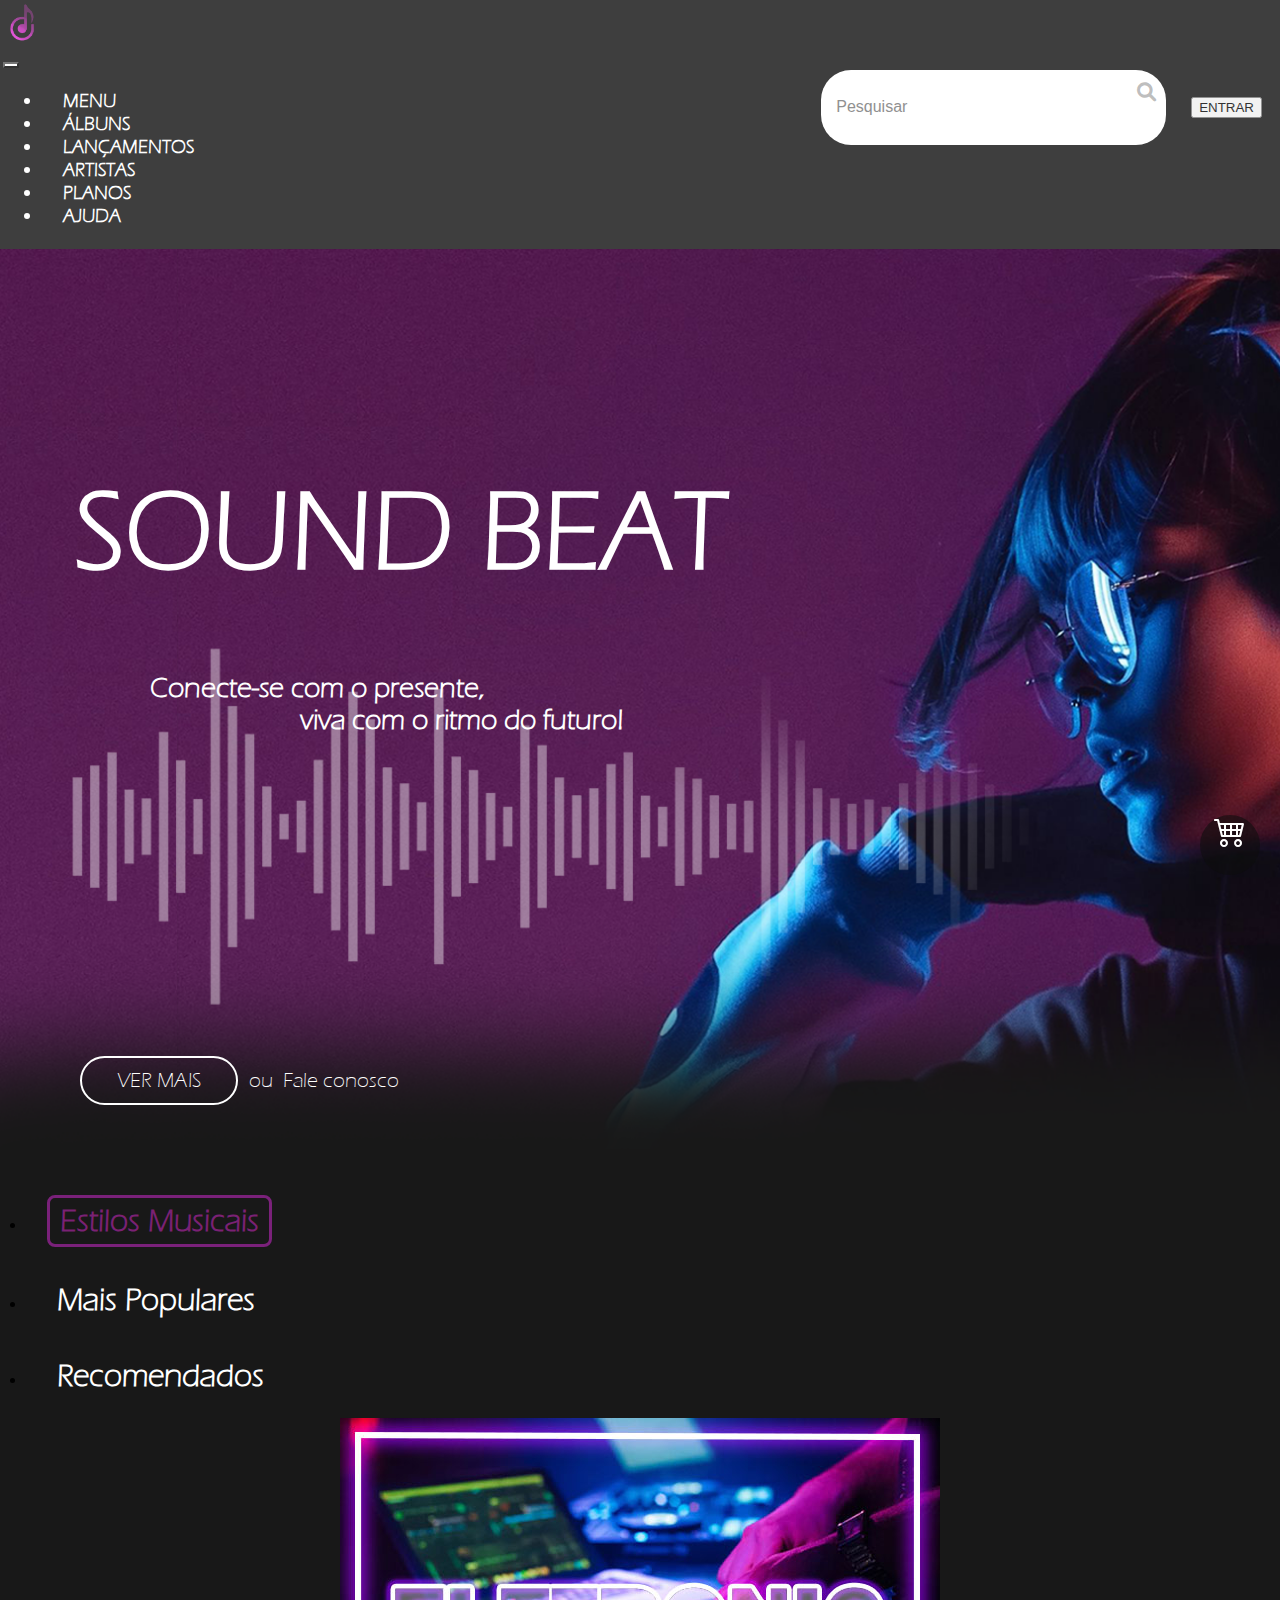
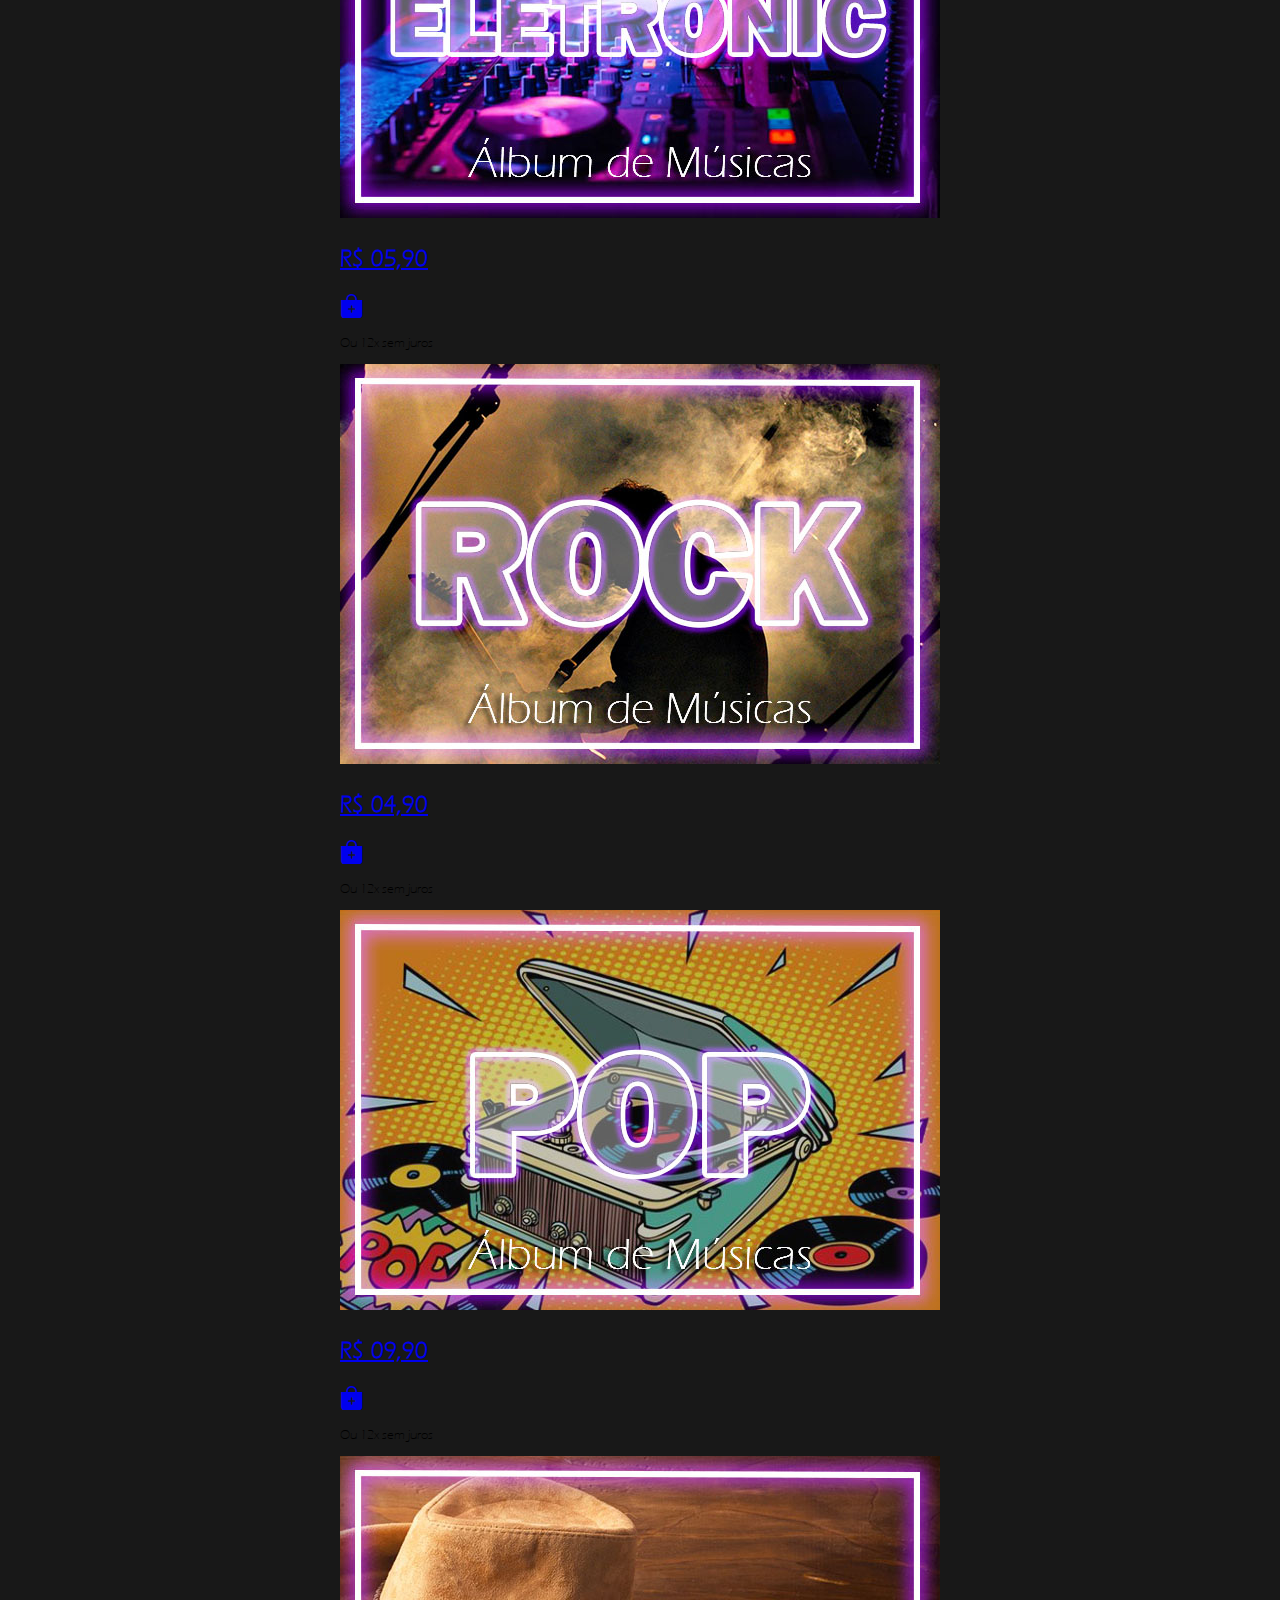
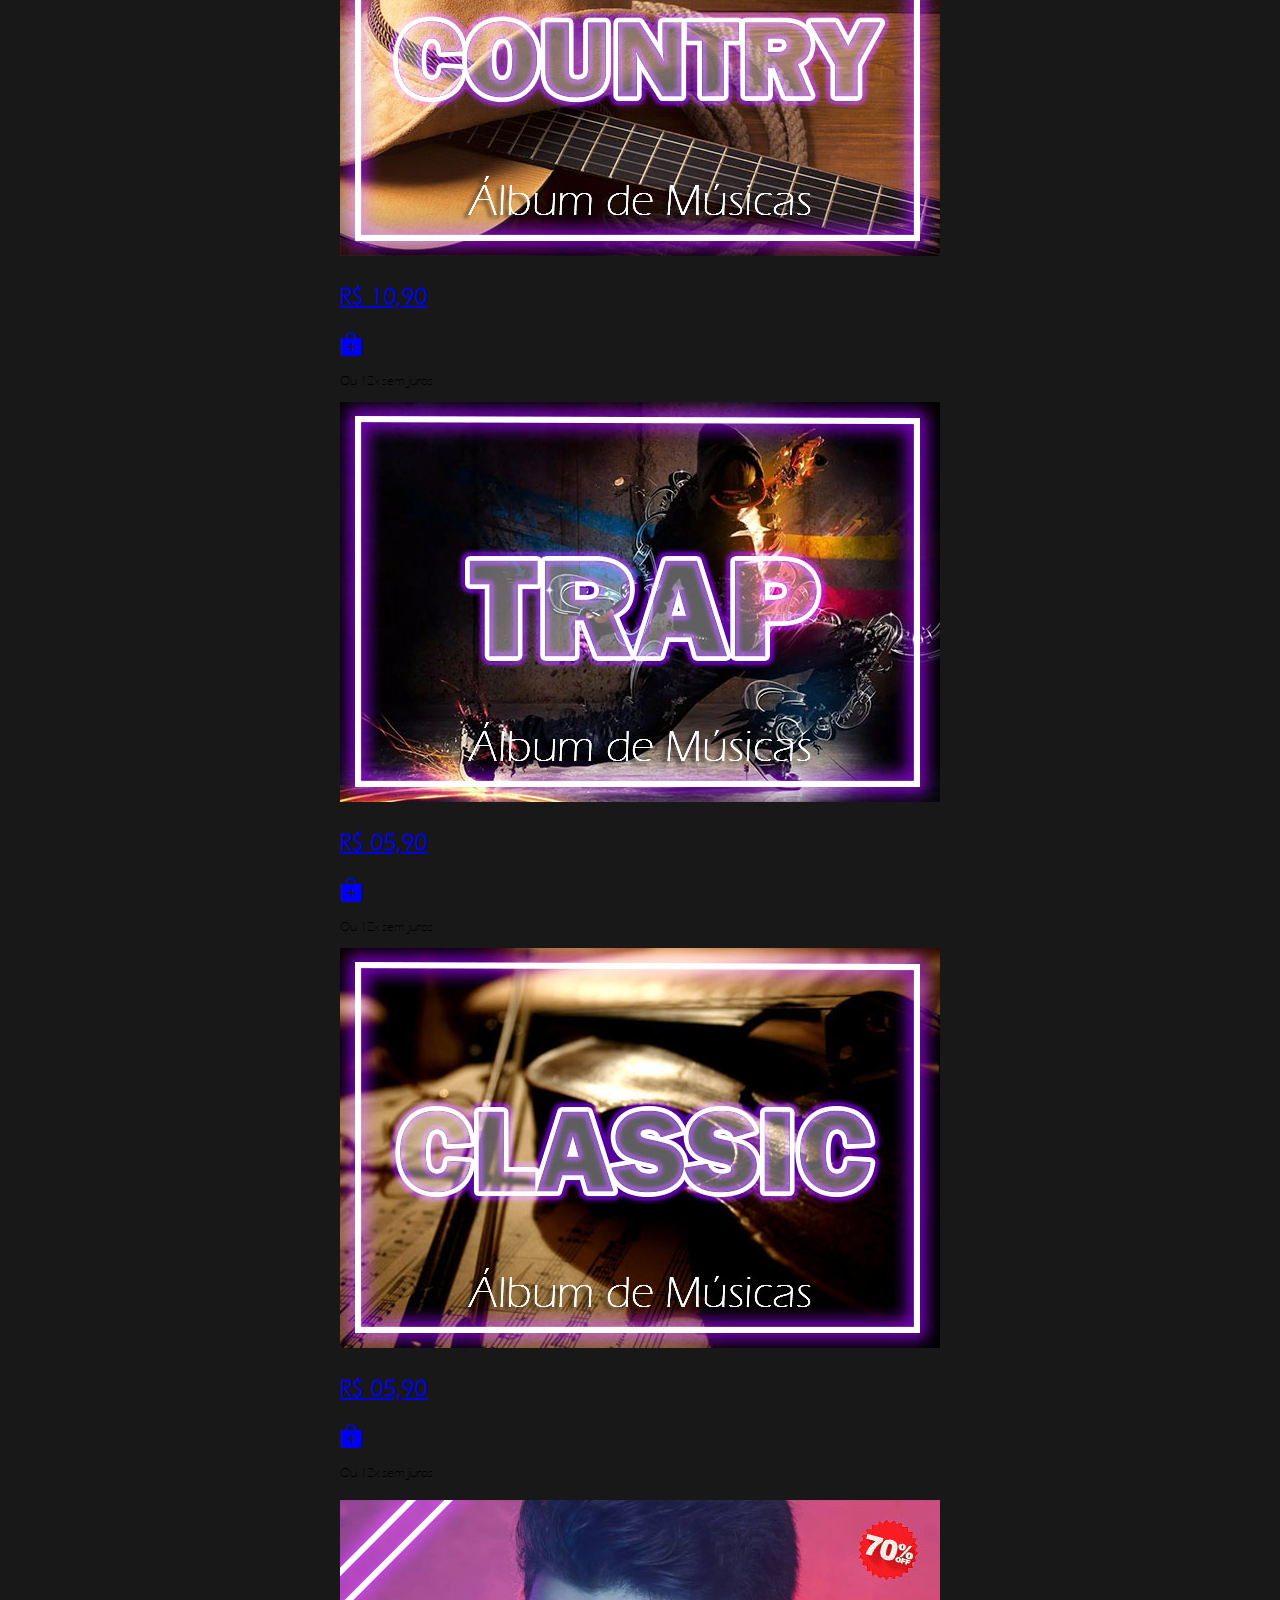
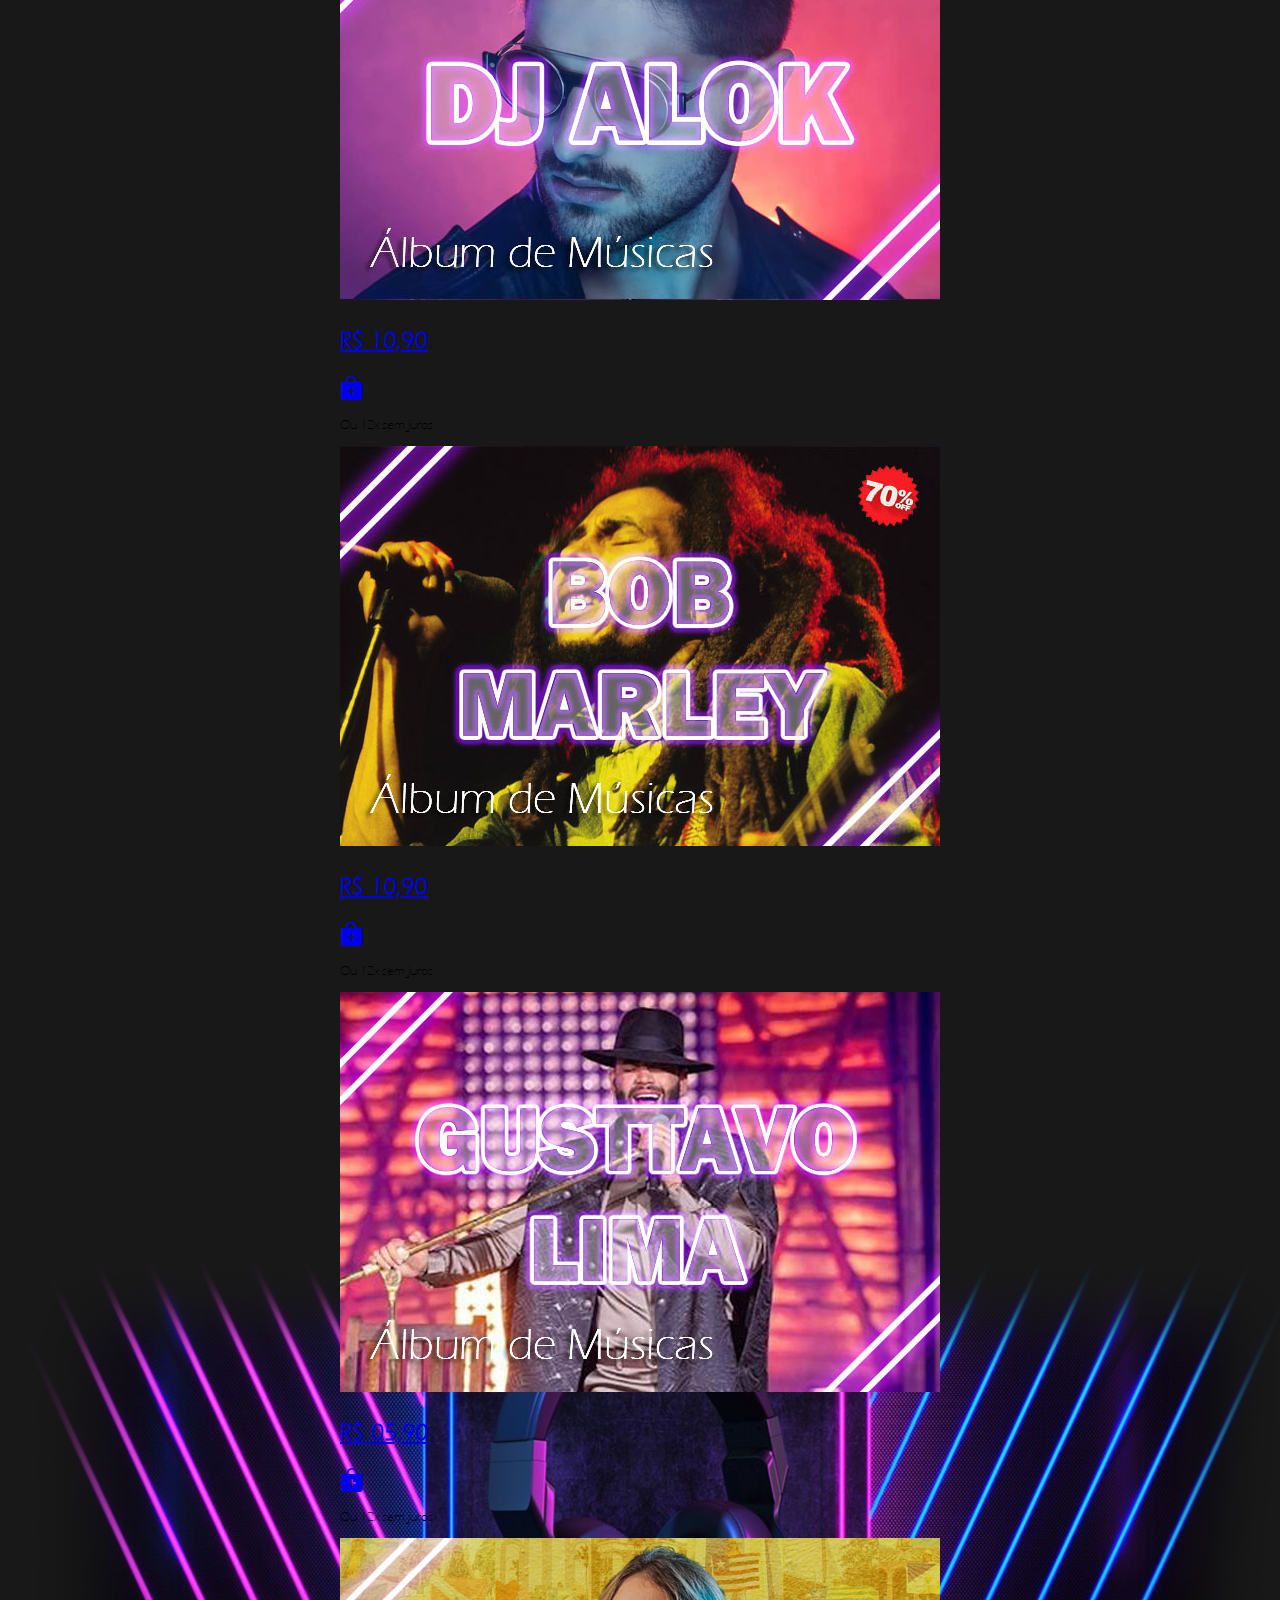
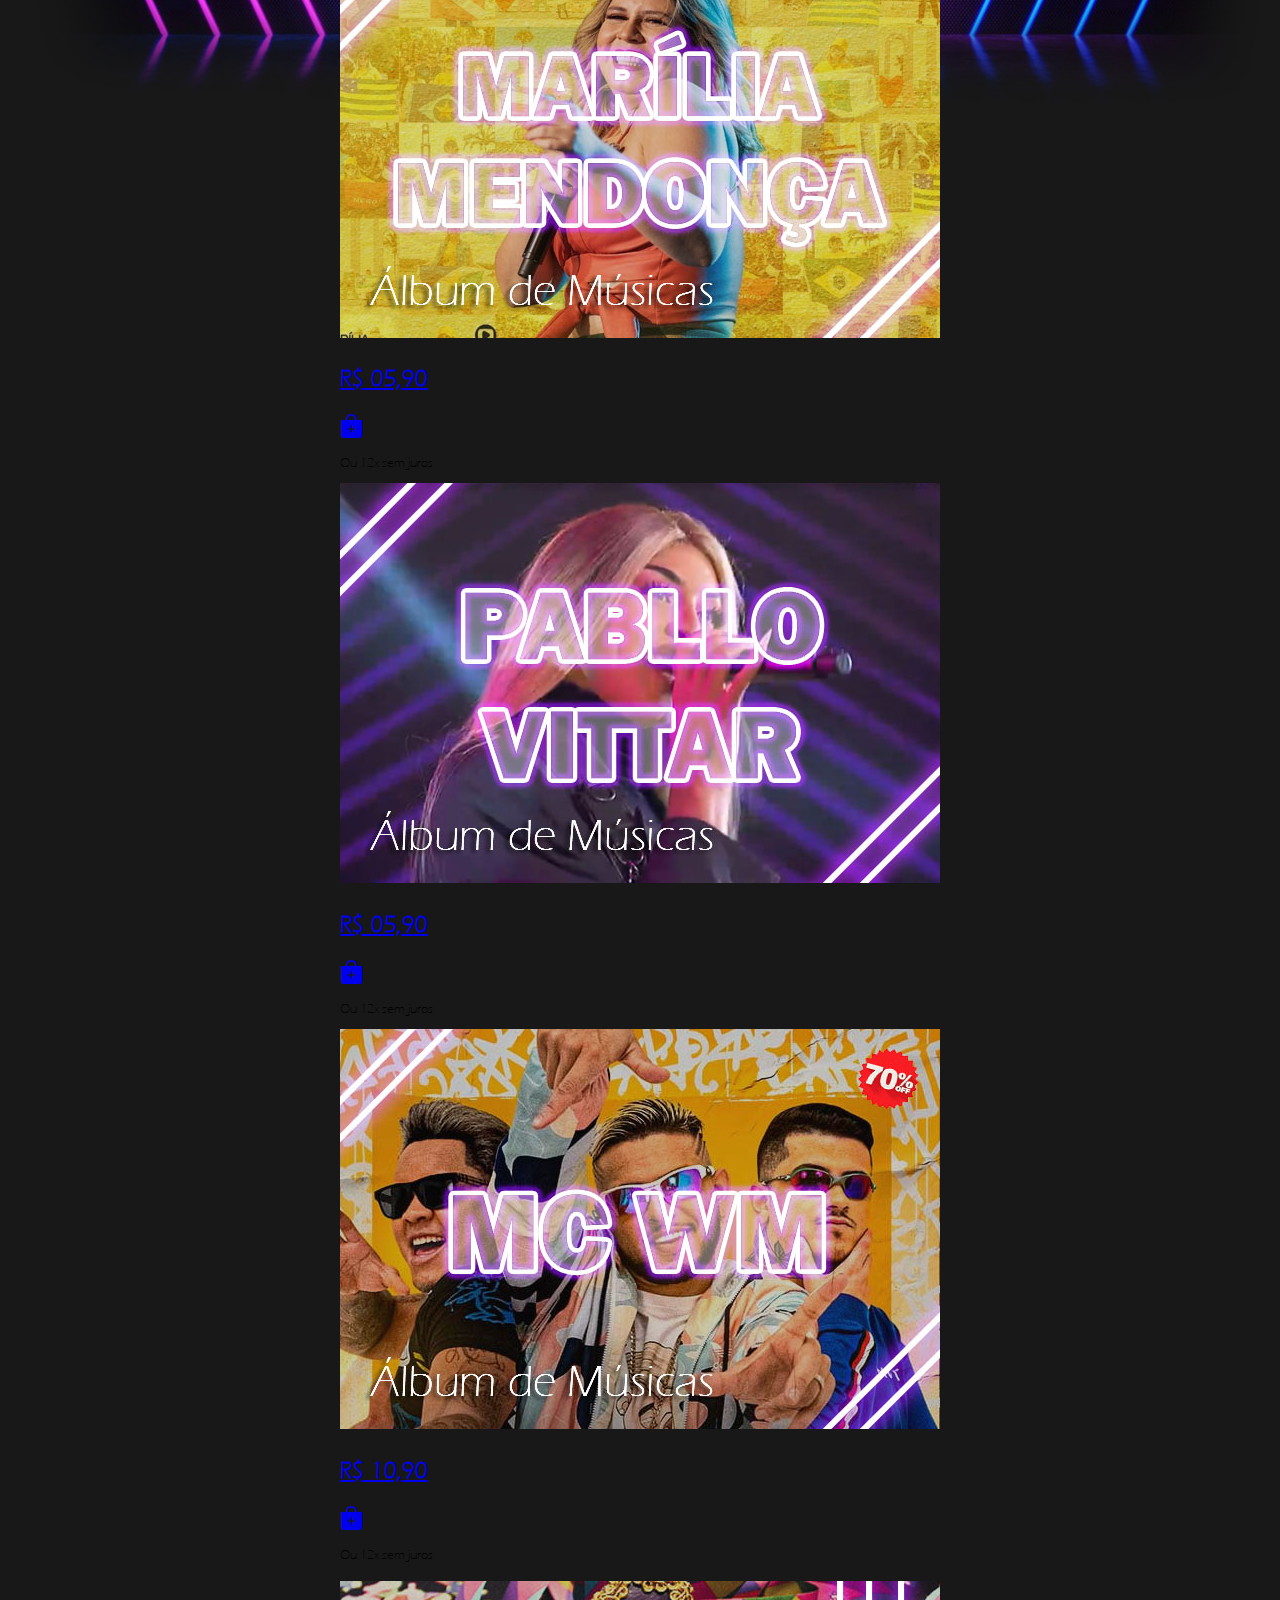
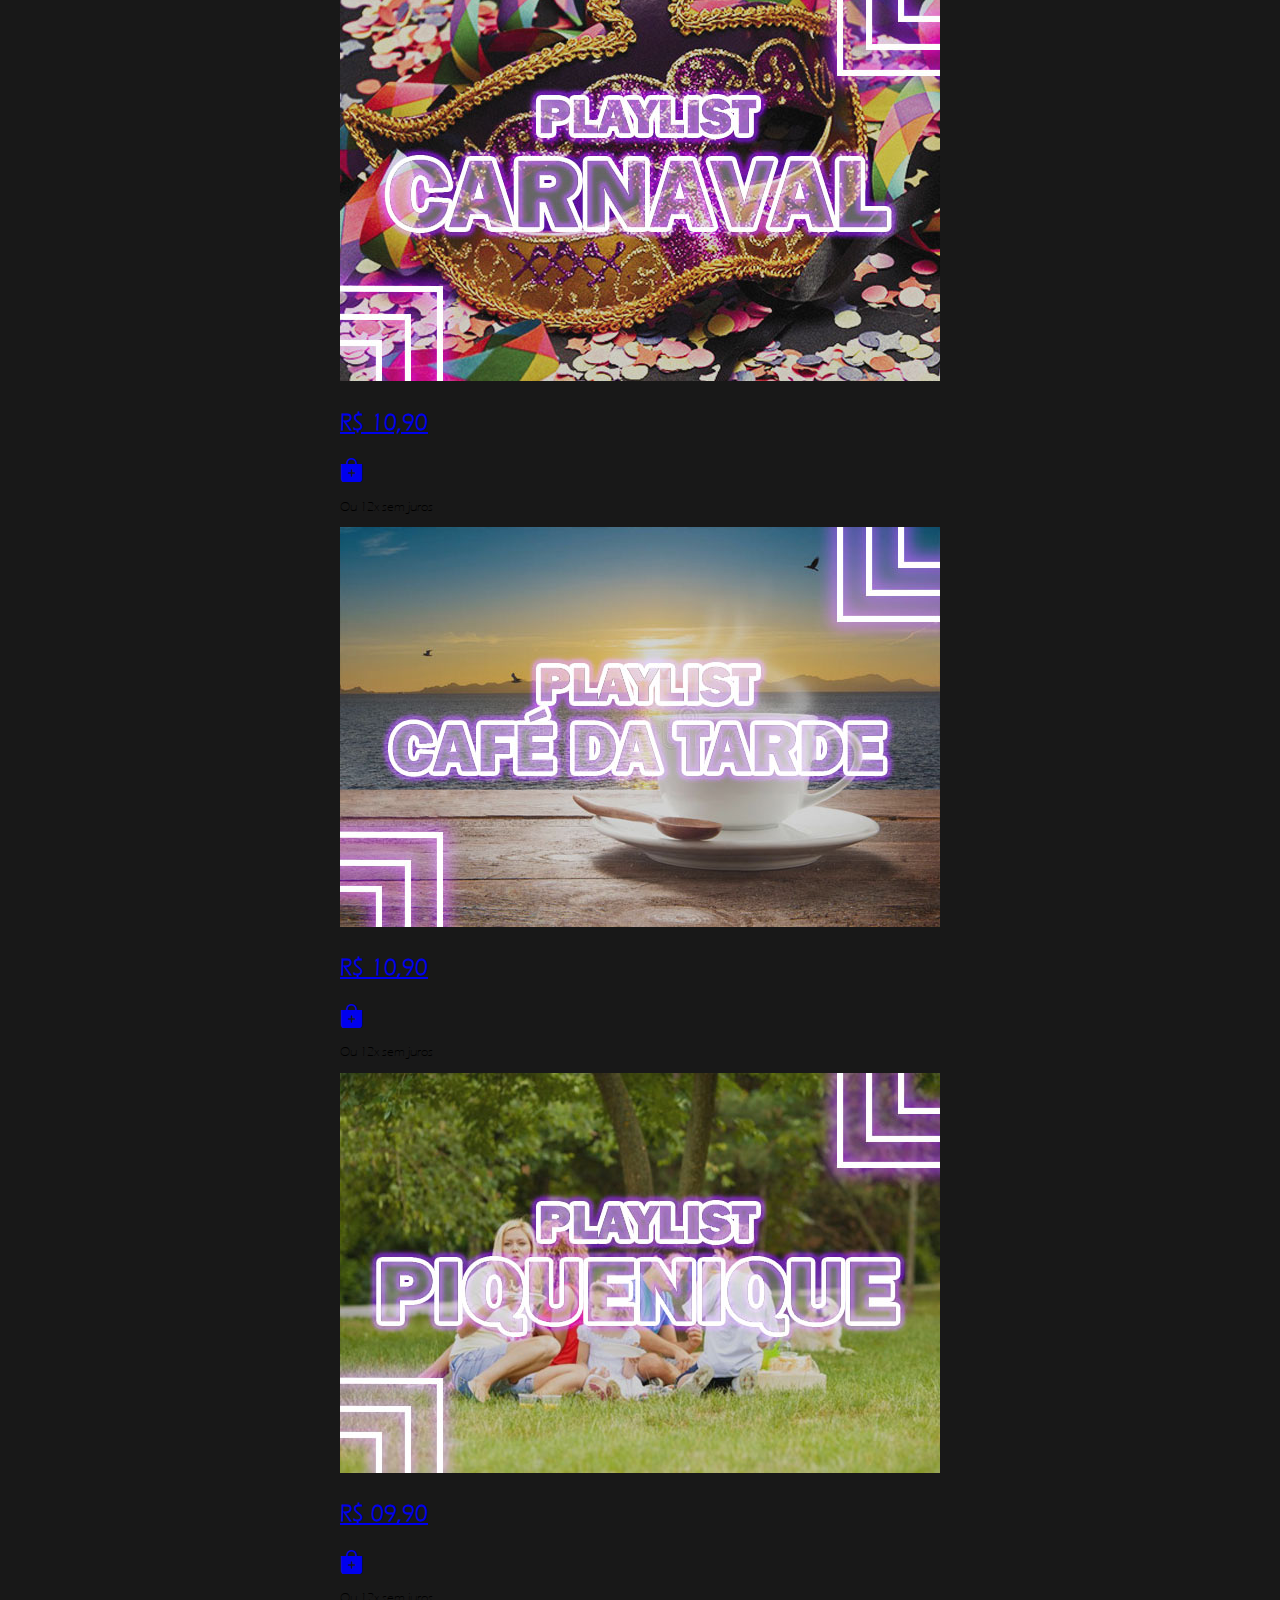
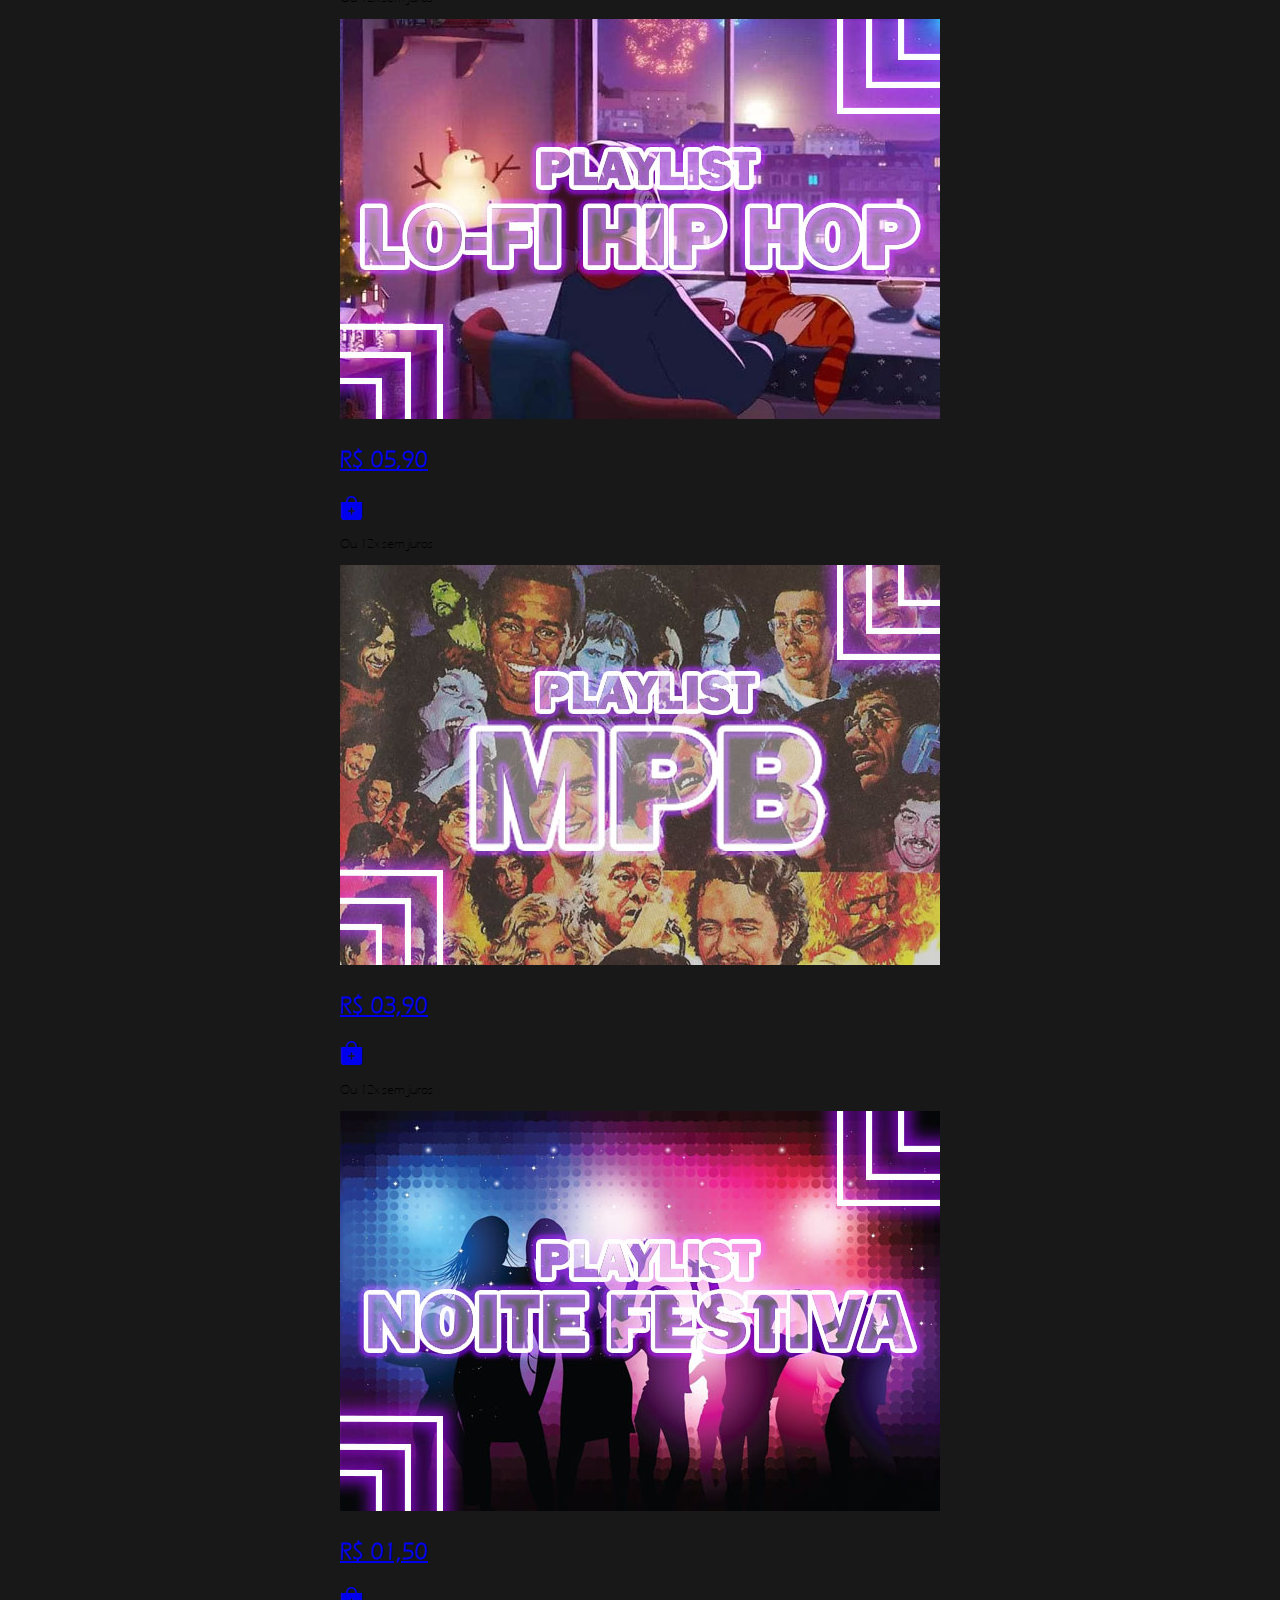
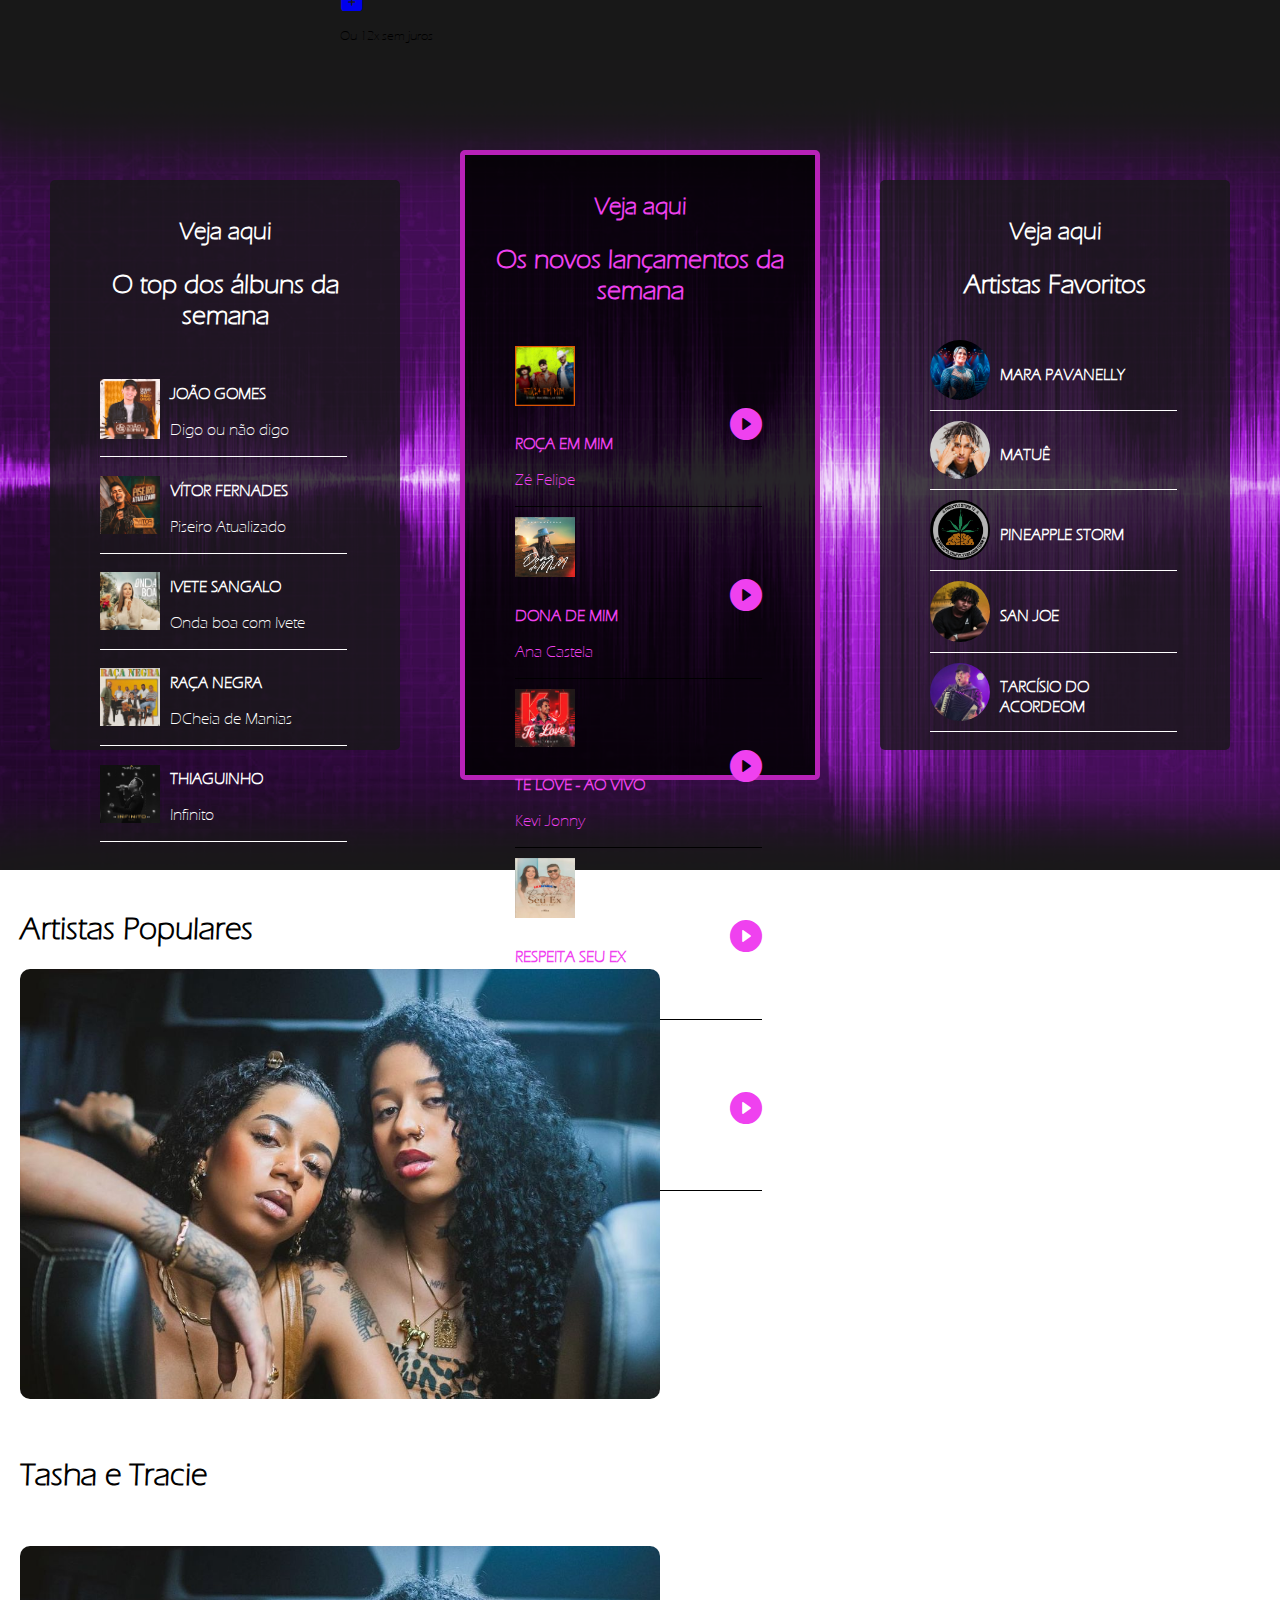
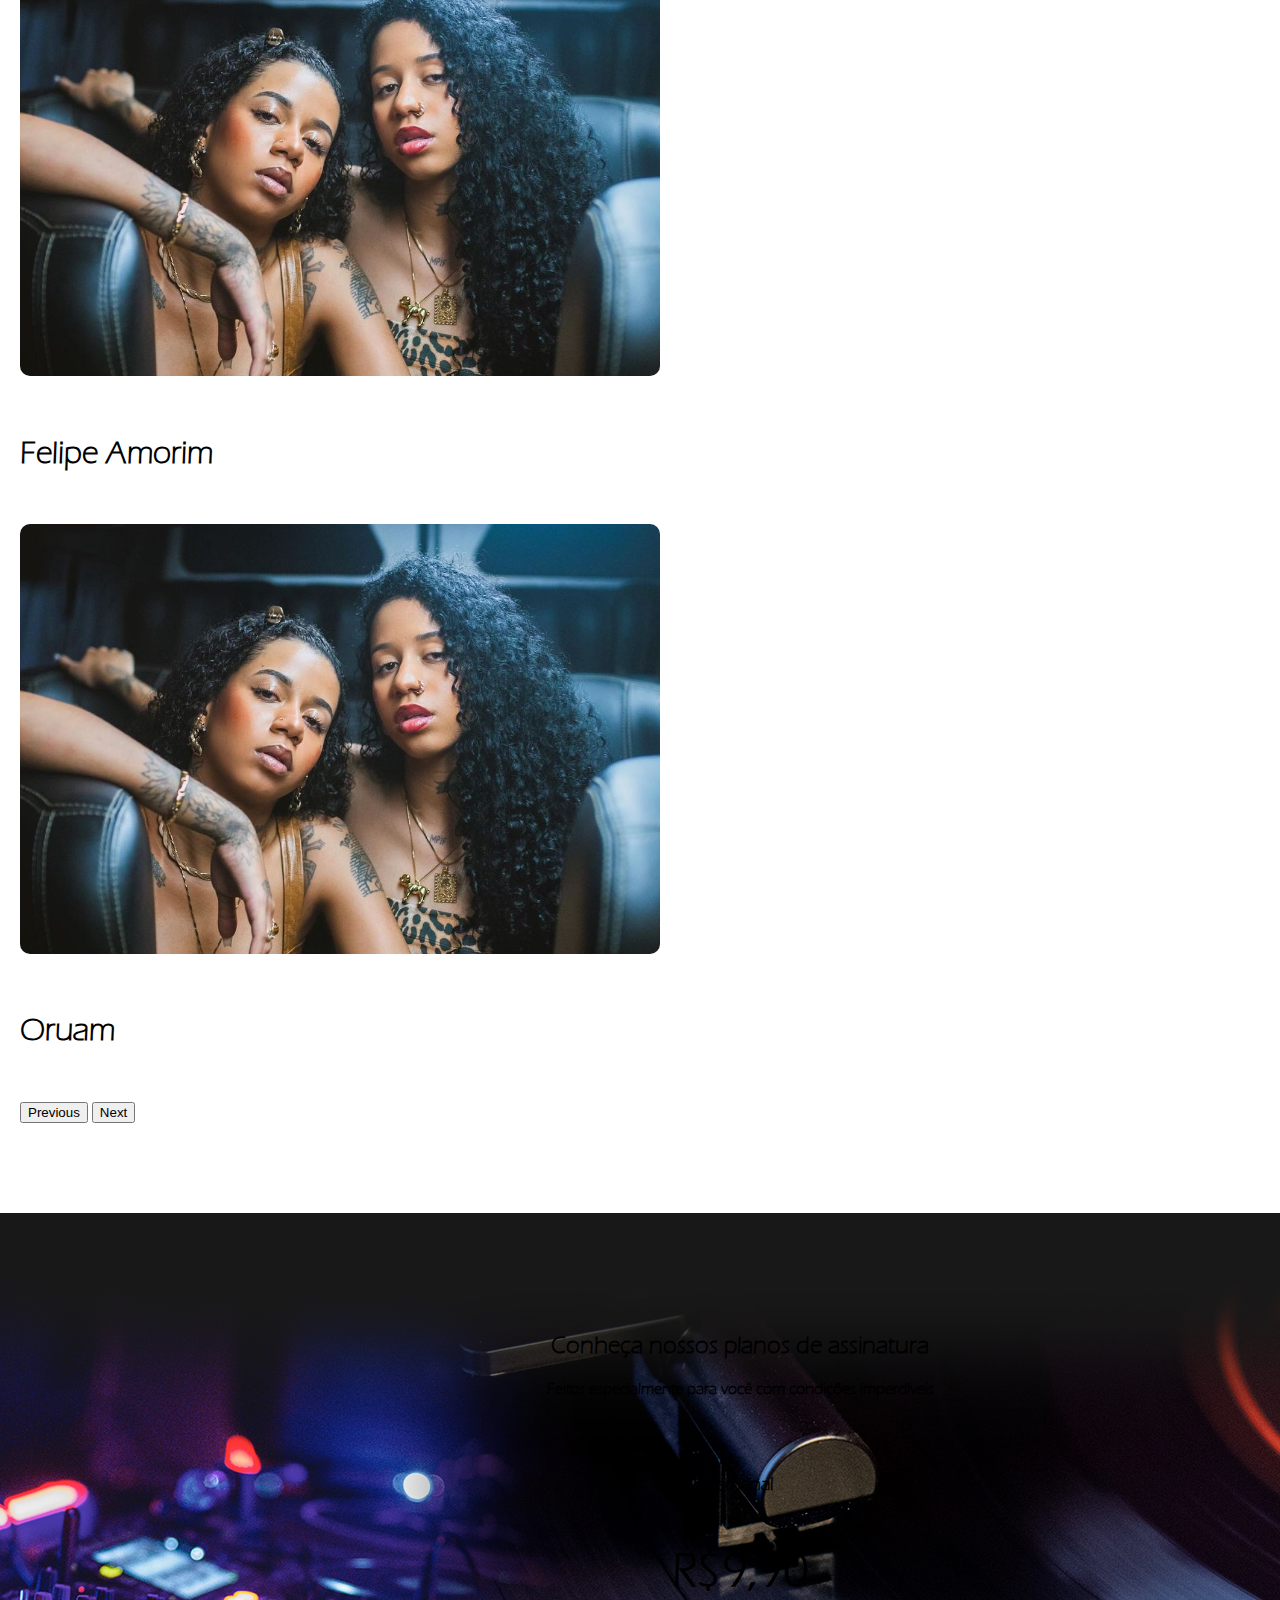
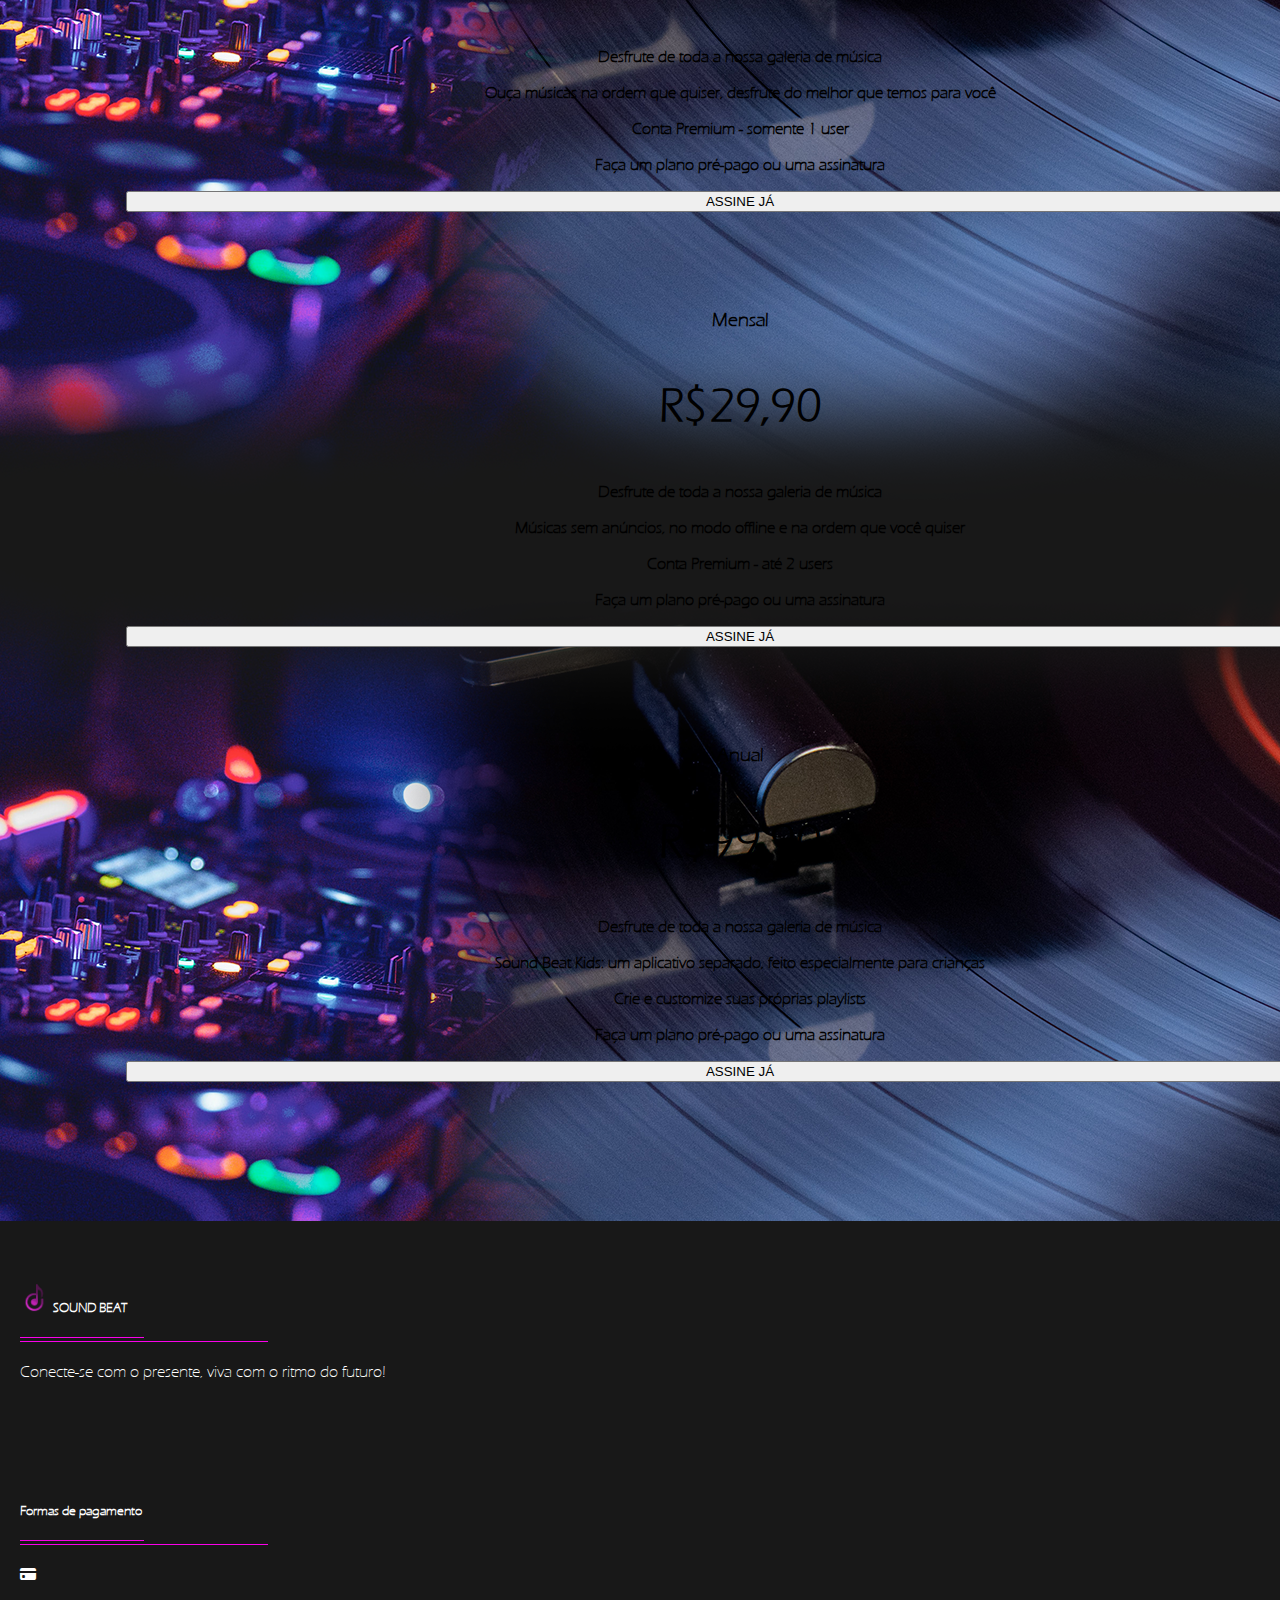
<file: index.html>
<!DOCTYPE html>
<html lang="pt-br">

<head>
    <meta charset="UTF-8">
    <meta http-equiv="X-UA-Compatible" content="IE=edge">
    <meta name="viewport" content="width=device-width, initial-scale=1.0">
    <link rel="stylesheet" href="styles/style.css">
    <link rel="stylesheet" href="styles/component-styles/input.css">
    <link rel="stylesheet" href="styles/component-styles/footer.css">
    <link rel="stylesheet" href="styles/component-styles/stars.css">
    <link rel="stylesheet" href="styles/component-styles/hits.css">
    <link rel="shortcut icon" href="assets/pictures/logos/logo.png" type="image/x-icon">
    <link href="https://cdn.jsdelivr.net/npm/bootstrap@5.3.0-alpha1/dist/css/bootstrap.min.css" rel="stylesheet"
        integrity="sha384-GLhlTQ8iRABdZLl6O3oVMWSktQOp6b7In1Zl3/Jr59b6EGGoI1aFkw7cmDA6j6gD" crossorigin="anonymous">
    <link rel="stylesheet" href="https://cdn.jsdelivr.net/npm/bootstrap-icons@1.3.0/font/bootstrap-icons.css">
    <title>Sound Beat</title>
    <link rel="stylesheet" href="https://cdnjs.cloudflare.com/ajax/libs/font-awesome/6.0.0/css/all.min.css" />
</head>

<body>
    <div class="btn-cart">
        <i class="bi bi-cart4"></i>
    </div>
    <header>
        <nav class="navbar position-fixed navbar-expand-lg">
            <div class="container-fluid">
                <div>
                    <a href="#" class="logo"><img src="assets/pictures/logos/logo.png" alt="logo"></a>
                </div>
                <div class="d-flex">
                    <div class="search-responsive">
                        <span class="fa fa-search"></span>
                    </div>
                    <button class="navbar-toggler" type="button" data-bs-toggle="collapse" data-bs-target="#navbarNav"
                        aria-controls="navbarNav" aria-expanded="false" aria-label="Toggle navigation">
                        <span class="navbar-toggler-icon"></span>
                    </button>
                </div>
                <div class="collapse navbar-collapse items-nav" id="navbarNav">
                    <ul class="navbar-nav">
                        <li>
                            <a class="link-nav active" aria-current="page" href="#">Menu</a>
                        </li>
                        <li>
                            <a class="link-nav" href="#albums">Álbuns</a>
                        </li>
                        <li>
                            <a class="link-nav" href="#releases">Lançamentos</a>
                        </li>
                        <li>
                            <a class="link-nav" href="#artists">Artistas</a>
                        </li>
                        <li>
                            <a class="link-nav" href="#pricing">Planos</a>
                        </li>
                        <li>
                            <a class="link-nav" href="#help">Ajuda</a>
                        </li>
                    </ul>
                    <div class="d-flex align-items-center">
                        <div class="search">
                            <span class="fa fa-search"></span>
                            <input placeholder="Pesquisar" class="textfield">
                        </div>

                        <a href="pages/login.html" id="btn-login"><button type="button"
                                class="btn btn-outline-light btn-lg">Entrar</button></a>
                    </div>
                </div>
            </div>
        </nav>
    </header>
    <section class="home-section">
        <div class="slogan">
            <h1>
                Sound Beat
            </h1>
            <h2>
                <span>Conecte-se com o presente,</span><br><span id="alive"> viva com o ritmo do futuro!</span>
            </h2>
        </div>

        <div class="links">
            <a href="#pricing" class="btn-link">Ver mais</a>
            <a href="#help"> ou <span>Fale conosco</span> </a>
        </div>
    </section>

    <section class="sample-section" id="albums">
        <div class="m-5">
            <ul class="nav nav-pills mb-3 d-flex justify-content-center" id="pills-tab" role="tablist">
                <li class="nav-item" role="presentation">
                    <button class="tabs active" id="pills-home-tab" data-bs-toggle="pill" data-bs-target="#pills-home"
                        type="button" role="tab" aria-controls="pills-home" aria-selected="true">Estilos
                        Musicais</button>
                </li>
                <li class="nav-item" role="presentation">
                    <button class="tabs" id="pills-profile-tab" data-bs-toggle="pill" data-bs-target="#pills-profile"
                        type="button" role="tab" aria-controls="pills-profile" aria-selected="false">Mais
                        Populares</button>
                </li>
                <li class="nav-item" role="presentation">
                    <button class="tabs" id="pills-contact-tab" data-bs-toggle="pill" data-bs-target="#pills-contact"
                        type="button" role="tab" aria-controls="pills-contact"
                        aria-selected="false">Recomendados</button>
                </li>
            </ul>
            <div class="tab-content" id="pills-tabContent">
                <div class="tab-pane fade show active" id="pills-home" role="tabpanel" aria-labelledby="pills-home-tab"
                    tabindex="0">
                    <div class="container-fluid">
                        <div class="gallery">
                            <div class="row">
                                <div class="col-6 col-md-4 mb-4">
                                    <div class="bg-white rounded shadow-sm">
                                        <img src="assets/pictures/albun-images/estilos-musicais/eletronic_image.jpg"
                                            alt="" class="img-fluid card-img-top rounded">
                                        <div class="px-4 py-1">
                                            <div class="d-flex justify-content-between align-items-center">
                                                <h5>
                                                    <a href="#" class="text-dark price-mark">R$ 05,90</a>
                                                </h5>
                                                <a href="#albums"><i class="bi bi-bag-plus-fill text-black bag"></i></a>
                                            </div>
                                            <p class="mb-0 interest">
                                                Ou 12x sem juros
                                            </p>
                                        </div>

                                    </div>
                                </div>
                                <div class="col-6 col-md-4 mb-4">
                                    <div class="bg-white rounded shadow-sm">
                                        <img src="assets/pictures/albun-images/estilos-musicais/rock_image.jpg" alt=""
                                            class="img-fluid card-img-top rounded">
                                        <div class="px-4 py-1">
                                            <div class="d-flex justify-content-between align-items-center">
                                                <h5>
                                                    <a href="#" class="text-dark price-mark">R$ 04,90</a>
                                                </h5>
                                                <a href="#albums"><i class="bi bi-bag-plus-fill text-black bag"></i></a>
                                            </div>
                                            <p class="mb-0 interest">
                                                Ou 12x sem juros
                                            </p>
                                        </div>

                                    </div>
                                </div>
                                <div class="col-6 col-md-4 mb-4">
                                    <div class="bg-white rounded shadow-sm">
                                        <img src="assets/pictures/albun-images/estilos-musicais/pop_image.jpg" alt=""
                                            class="img-fluid card-img-top rounded">
                                        <div class="px-4 py-1">
                                            <div class="d-flex justify-content-between align-items-center">
                                                <h5>
                                                    <a href="#" class="text-dark price-mark">R$ 09,90</a>
                                                </h5>
                                                <a href="#albums"><i class="bi bi-bag-plus-fill text-black bag"></i></a>
                                            </div>
                                            <p class="mb-0 interest">
                                                Ou 12x sem juros
                                            </p>
                                        </div>

                                    </div>
                                </div>
                                <div class="col-6 col-md-4 mb-4">
                                    <div class="bg-white rounded shadow-sm">
                                        <img src="assets/pictures/albun-images/estilos-musicais/country_image.jpg"
                                            alt="" class="img-fluid card-img-top rounded">
                                        <div class="px-4 py-1">
                                            <div class="d-flex justify-content-between align-items-center">
                                                <h5>
                                                    <a href="#" class="text-dark price-mark">R$ 10,90</a>
                                                </h5>
                                                <a href="#albums"><i class="bi bi-bag-plus-fill text-black bag"></i></a>
                                            </div>
                                            <p class="mb-0 interest">
                                                Ou 12x sem juros
                                            </p>
                                        </div>

                                    </div>
                                </div>
                                <div class="col-6 col-md-4 mb-4">
                                    <div class="bg-white rounded shadow-sm">
                                        <img src="assets/pictures/albun-images/estilos-musicais/trap_image.jpg" alt=""
                                            class="img-fluid card-img-top rounded">
                                        <div class="px-4 py-1">
                                            <div class="d-flex justify-content-between align-items-center">
                                                <h5>
                                                    <a href="#" class="text-dark price-mark">R$ 05,90</a>
                                                </h5>
                                                <a href="#albums"><i class="bi bi-bag-plus-fill text-black bag"></i></a>
                                            </div>
                                            <p class="mb-0 interest">
                                                Ou 12x sem juros
                                            </p>
                                        </div>

                                    </div>
                                </div>
                                <div class="col-6 col-md-4 mb-4">
                                    <div class="bg-white rounded shadow-sm">
                                        <img src="assets/pictures/albun-images/estilos-musicais/classic_image.jpg"
                                            alt="" class="img-fluid card-img-top rounded">
                                        <div class="px-4 py-1">
                                            <div class="d-flex justify-content-between align-items-center">
                                                <h5>
                                                    <a href="#" class="text-dark price-mark">R$ 05,90</a>
                                                </h5>
                                                <a href="#albums"><i class="bi bi-bag-plus-fill text-black bag"></i></a>
                                            </div>
                                            <p class="mb-0 interest">
                                                Ou 12x sem juros
                                            </p>
                                        </div>

                                    </div>
                                </div>
                            </div>

                        </div>
                    </div>
                </div>
                <div class="tab-pane fade" id="pills-profile" role="tabpanel" aria-labelledby="pills-profile-tab"
                    tabindex="0">
                    <div class="container-fluid">
                        <div class="gallery">
                            <div class="row">
                                <div class="col-6 col-md-4 mb-4">
                                    <div class="bg-white rounded shadow-sm">
                                        <img src="assets/pictures/albun-images/mais-populares/alok_image.jpg" alt=""
                                            class="img-fluid card-img-top rounded">
                                        <div class="px-4 py-1">
                                            <div class="d-flex justify-content-between align-items-center">
                                                <h5>
                                                    <a href="#" class="text-dark price-mark">R$ 10,90</a>
                                                </h5>
                                                <a href="#albums"><i class="bi bi-bag-plus-fill text-black bag"></i></a>
                                            </div>
                                            <p class="mb-0 interest">
                                                Ou 12x sem juros
                                            </p>
                                        </div>

                                    </div>
                                </div>
                                <div class="col-6 col-md-4 mb-4">
                                    <div class="bg-white rounded shadow-sm">
                                        <img src="assets/pictures/albun-images/mais-populares/bob_image.jpg" alt=""
                                            class="img-fluid card-img-top rounded">
                                        <div class="px-4 py-1">
                                            <div class="d-flex justify-content-between align-items-center">
                                                <h5>
                                                    <a href="#" class="text-dark price-mark">R$ 10,90</a>
                                                </h5>
                                                <a href="#albums"><i class="bi bi-bag-plus-fill text-black bag"></i></a>
                                            </div>
                                            <p class="mb-0 interest">
                                                Ou 12x sem juros
                                            </p>
                                        </div>

                                    </div>
                                </div>
                                <div class="col-6 col-md-4 mb-4">
                                    <div class="bg-white rounded shadow-sm">
                                        <img src="assets/pictures/albun-images/mais-populares/gustavo_image.jpg" alt=""
                                            class="img-fluid card-img-top rounded">
                                        <div class="px-4 py-1">
                                            <div class="d-flex justify-content-between align-items-center">
                                                <h5>
                                                    <a href="#" class="text-dark price-mark">R$ 05,90</a>
                                                </h5>
                                                <a href="#albums"><i class="bi bi-bag-plus-fill text-black bag"></i></a>
                                            </div>
                                            <p class="mb-0 interest">
                                                Ou 12x sem juros
                                            </p>
                                        </div>

                                    </div>
                                </div>
                                <div class="col-6 col-md-4 mb-4">
                                    <div class="bg-white rounded shadow-sm">
                                        <img src="assets/pictures/albun-images/mais-populares/marilia_image.jpg" alt=""
                                            class="img-fluid card-img-top rounded">
                                        <div class="px-4 py-1">
                                            <div class="d-flex justify-content-between align-items-center">
                                                <h5>
                                                    <a href="#" class="text-dark price-mark">R$ 05,90</a>
                                                </h5>
                                                <a href="#albums"><i class="bi bi-bag-plus-fill text-black bag"></i></a>
                                            </div>
                                            <p class="mb-0 interest">
                                                Ou 12x sem juros
                                            </p>
                                        </div>

                                    </div>
                                </div>
                                <div class="col-6 col-md-4 mb-4">
                                    <div class="bg-white rounded shadow-sm">
                                        <img src="assets/pictures/albun-images/mais-populares/pabllo_image.jpg" alt=""
                                            class="img-fluid card-img-top rounded">
                                        <div class="px-4 py-1">
                                            <div class="d-flex justify-content-between align-items-center">
                                                <h5>
                                                    <a href="#" class="text-dark price-mark">R$ 05,90</a>
                                                </h5>
                                                <a href="#albums"><i class="bi bi-bag-plus-fill text-black bag"></i></a>
                                            </div>
                                            <p class="mb-0 interest">
                                                Ou 12x sem juros
                                            </p>
                                        </div>

                                    </div>
                                </div>
                                <div class="col-6 col-md-4 mb-4">
                                    <div class="bg-white rounded shadow-sm">
                                        <img src="assets/pictures/albun-images/mais-populares/wm_image.jpg" alt=""
                                            class="img-fluid card-img-top rounded">
                                        <div class="px-4 py-1">
                                            <div class="d-flex justify-content-between align-items-center">
                                                <h5>
                                                    <a href="#" class="text-dark price-mark">R$ 10,90</a>
                                                </h5>
                                                <a href="#albums"><i class="bi bi-bag-plus-fill text-black bag"></i></a>
                                            </div>
                                            <p class="mb-0 interest">
                                                Ou 12x sem juros
                                            </p>
                                        </div>

                                    </div>
                                </div>
                            </div>

                        </div>
                    </div>
                </div>
                <div class="tab-pane fade" id="pills-contact" role="tabpanel" aria-labelledby="pills-contact-tab"
                    tabindex="0">
                    <div class="container-fluid">
                        <div class="gallery">
                            <div class="row">
                                <div class="col-6 col-md-4 mb-4">
                                    <div class="bg-white rounded shadow-sm">
                                        <img src="assets/pictures/albun-images/recomendados/carnaval_image.jpg" alt=""
                                            class="img-fluid card-img-top rounded">
                                        <div class="px-4 py-1">
                                            <div class="d-flex justify-content-between align-items-center">
                                                <h5>
                                                    <a href="#" class="text-dark price-mark">R$ 10,90</a>
                                                </h5>
                                                <a href="#albums"><i class="bi bi-bag-plus-fill text-black bag"></i></a>
                                            </div>
                                            <p class="mb-0 interest">
                                                Ou 12x sem juros
                                            </p>
                                        </div>

                                    </div>
                                </div>
                                <div class="col-6 col-md-4 mb-4">
                                    <div class="bg-white rounded shadow-sm">
                                        <img src="assets/pictures/albun-images/recomendados/cafe_image.jpg" alt=""
                                            class="img-fluid card-img-top rounded">
                                        <div class="px-4 py-1">
                                            <div class="d-flex justify-content-between align-items-center">
                                                <h5>
                                                    <a href="#" class="text-dark price-mark">R$ 10,90</a>
                                                </h5>
                                                <a href="#albums"><i class="bi bi-bag-plus-fill text-black bag"></i></a>
                                            </div>
                                            <p class="mb-0 interest">
                                                Ou 12x sem juros
                                            </p>
                                        </div>

                                    </div>
                                </div>
                                <div class="col-6 col-md-4 mb-4">
                                    <div class="bg-white rounded shadow-sm">
                                        <img src="assets/pictures/albun-images/recomendados/piquenique_image.jpg" alt=""
                                            class="img-fluid card-img-top rounded">
                                        <div class="px-4 py-1">
                                            <div class="d-flex justify-content-between align-items-center">
                                                <h5>
                                                    <a href="#" class="text-dark price-mark">R$ 09,90</a>
                                                </h5>
                                                <a href="#albums"><i class="bi bi-bag-plus-fill text-black bag"></i></a>
                                            </div>
                                            <p class="mb-0 interest">
                                                Ou 12x sem juros
                                            </p>
                                        </div>

                                    </div>
                                </div>
                                <div class="col-6 col-md-4 mb-4">
                                    <div class="bg-white rounded shadow-sm">
                                        <img src="assets/pictures/albun-images/recomendados/lofi_image.jpg" alt=""
                                            class="img-fluid card-img-top rounded">
                                        <div class="px-4 py-1">
                                            <div class="d-flex justify-content-between align-items-center">
                                                <h5>
                                                    <a href="#" class="text-dark price-mark">R$ 05,90</a>
                                                </h5>
                                                <a href="#albums"><i class="bi bi-bag-plus-fill text-black bag"></i></a>
                                            </div>
                                            <p class="mb-0 interest">
                                                Ou 12x sem juros
                                            </p>
                                        </div>

                                    </div>
                                </div>
                                <div class="col-6 col-md-4 mb-4">
                                    <div class="bg-white rounded shadow-sm">
                                        <img src="assets/pictures/albun-images/recomendados/mpb_image.jpg" alt=""
                                            class="img-fluid card-img-top rounded">
                                        <div class="px-4 py-1">
                                            <div class="d-flex justify-content-between align-items-center">
                                                <h5>
                                                    <a href="#" class="text-dark price-mark">R$ 03,90</a>
                                                </h5>
                                                <a href="#albums"><i class="bi bi-bag-plus-fill text-black bag"></i></a>
                                            </div>
                                            <p class="mb-0 interest">
                                                Ou 12x sem juros
                                            </p>
                                        </div>

                                    </div>
                                </div>
                                <div class="col-6 col-md-4 mb-4">
                                    <div class="bg-white rounded shadow-sm">
                                        <img src="assets/pictures/albun-images/recomendados/noite_image.jpg" alt=""
                                            class="img-fluid card-img-top rounded">
                                        <div class="px-4 py-1">
                                            <div class="d-flex justify-content-between align-items-center">
                                                <h5>
                                                    <a href="#" class="text-dark price-mark">R$ 01,50</a>
                                                </h5>
                                                <a href="#albums"><i class="bi bi-bag-plus-fill text-black bag"></i></a>
                                            </div>
                                            <p class="mb-0 interest">
                                                Ou 12x sem juros
                                            </p>
                                        </div>

                                    </div>
                                </div>
                            </div>

                        </div>
                    </div>
                </div>
            </div>
        </div>
    </section>
    <section class="hits" id="releases">

        <div class="hits-cards">
            <div class="hits-week">
                <div class="header-hits">
                    <h3>Veja aqui</h3>
                    <h2>O top dos álbuns da semana</h2>
                </div>
                <div>
                    <ul class="hits-ul">
                        <li>
                            <img src="assets/pictures/releases/top-albuns/cd_cover.webp" alt="" width="60">
                            <div>
                                <h2>João Gomes</h2>
                                <p>Digo ou não digo</p>
                            </div>
                        </li>
                        <li>
                            <img src="assets/pictures/releases/top-albuns/piseiro_image.jpg" alt="" width="60">
                            <div>
                                <h2>Vítor Fernades</h2>
                                <p>Piseiro Atualizado</p>
                            </div>
                        </li>
                        <li>
                            <img src="assets/pictures/releases/top-albuns/ondaboa_image.jpg" alt="" width="60">
                            <div>
                                <h2>Ivete Sangalo</h2>
                                <p>Onda boa com Ivete</p>
                            </div>
                        </li>
                        <li>
                            <img src="assets/pictures/releases/top-albuns/cheiademania_image.jpg" alt="" width="60">
                            <div>
                                <h2>Raça Negra</h2>
                                <p>DCheia de Manias</p>
                            </div>
                        </li>
                        <li>
                            <img src="assets/pictures/releases/top-albuns/infinito_image.jpg" alt="" width="60">
                            <div>
                                <h2>Thiaguinho</h2>
                                <p>Infinito</p>
                            </div>
                        </li>
                    </ul>
                </div>
            </div>

            <div class="new-hits">
                <div class="header-hits">
                    <h3>Veja aqui</h3>
                    <h2>Os novos lançamentos da semana</h2>
                </div>
                <div>
                    <ul class="hits-ul">
                        <li>
                            <div class="d-flex">
                                <img src="assets/pictures/releases/lançamentos-da-semana/roça_em_mim.jpg" alt=""
                                    width="60">
                                <div>
                                    <h2>Roça em mim</h2>
                                    <p>Zé Felipe</p>
                                </div>
                            </div>
                            <div>
                                <i class="bi bi-play-circle-fill"></i>
                            </div>
                        </li>
                        <li>
                            <div class="d-flex">
                                <img src="assets/pictures/releases/lançamentos-da-semana/dona_de_mim.jpg" alt=""
                                    width="60">
                                <div>
                                    <h2>Dona de mim</h2>
                                    <p>Ana Castela</p>
                                </div>
                            </div>
                            <div>
                                <i class="bi bi-play-circle-fill"></i>
                            </div>
                        </li>
                        <li>
                            <div class="d-flex">
                                <img src="assets/pictures/releases/lançamentos-da-semana/te_love.jpg" alt="" width="60">
                                <div>
                                    <h2>Te Love - Ao Vivo</h2>
                                    <p>Kevi Jonny</p>
                                </div>
                            </div>
                            <div>
                                <i class="bi bi-play-circle-fill"></i>
                            </div>
                        </li>
                        <li>
                            <div class="d-flex">
                                <img src="assets/pictures/releases/lançamentos-da-semana/respeita_seu_ex.jpg" alt=""
                                    width="60">
                                <div>
                                    <h2>Respeita seu ex</h2>
                                    <p>Mari Fernandez</p>
                                </div>
                            </div>
                            <div>
                                <i class="bi bi-play-circle-fill"></i>
                            </div>
                        </li>
                        <li>
                            <div class="d-flex">
                                <img src="assets/pictures/releases/lançamentos-da-semana/evoque_prata.jpg" alt=""
                                    width="60">
                                <div>
                                    <h2>Evoque Prata</h2>
                                    <p>Mc Menor Hr</p>
                                </div>
                            </div>
                            <div>
                                <i class="bi bi-play-circle-fill"></i>
                            </div>
                        </li>

                    </ul>
                </div>
            </div>

            <div class="hits-week">
                <div class="header-hits">
                    <h3>Veja aqui</h3>
                    <h2>Artistas Favoritos</h2>
                </div>
                <div>
                    <ul class="hits-ul singers">
                        <li>
                            <img src="assets/pictures/releases/artistas-favoritos/mara.jpeg" alt="" width="60">
                            <div>
                                <h2>Mara Pavanelly</h2>

                            </div>
                        </li>
                        <li>
                            <img src="assets/pictures/releases/artistas-favoritos/matue.jpg" alt="" width="60">
                            <div>
                                <h2>Matuê</h2>

                            </div>
                        </li>
                        <li>
                            <img src="assets/pictures/releases/artistas-favoritos/pineapple_storm.jpg" alt=""
                                width="60">
                            <div>
                                <h2>Pineapple Storm</h2>

                            </div>
                        </li>
                        <li>
                            <img src="assets/pictures/releases/artistas-favoritos/san_joe.jpg" alt="" width="60">
                            <div>
                                <h2>San Joe</h2>

                            </div>
                        </li>
                        <li>
                            <img src="assets/pictures/releases/artistas-favoritos/tarcisio_do_acordeom.jpg" alt=""
                                width="60">
                            <div>
                                <h2>Tarcísio do Acordeom</h2>

                            </div>
                        </li>
                    </ul>
                </div>
            </div>

        </div>

    </section>

    <section class="suggestions" id="artists">
        <div>
            <h1 class="text-white text-center m-5">Artistas Populares</h1>
        </div>
        <div id="carouselExampleCaptions" class="carousel slide">

            <div class="carousel-inner">
                <div class="carousel-item active">
                    <img src="assets/pictures/carousel-images/cantor-1.jpg" class="d-block" alt="...">
                    <div class="carousel-caption">
                        <h5> Tasha e Tracie</h5>
                    </div>
                </div>
                <div class="carousel-item">
                    <img src="assets/pictures/carousel-images/cantor-1.jpg" class="d-block" alt="...">
                    <div class="carousel-caption">
                        <h5>Felipe Amorim</h5>
                    </div>
                </div>
                <div class="carousel-item">
                    <img src="assets/pictures/carousel-images/cantor-1.jpg" class="d-block" alt="...">
                    <div class="carousel-caption">
                        <h5>Oruam</h5>
                    </div>
                </div>
            </div>
            <button class="carousel-control-prev" type="button" data-bs-target="#carouselExampleCaptions"
                data-bs-slide="prev">
                <span class="carousel-control-prev-icon" aria-hidden="true"></span>
                <span class="visually-hidden">Previous</span>
            </button>
            <button class="carousel-control-next" type="button" data-bs-target="#carouselExampleCaptions"
                data-bs-slide="next">
                <span class="carousel-control-next-icon" aria-hidden="true"></span>
                <span class="visually-hidden">Next</span>
            </button>
        </div>
    </section>
    <section class="signature" id="pricing">

        <h2 class="section-heading text-white">Conheça nossos planos de assinatura</h2>
        <p class="text-white">Feitos especialmente para você com condições imperdíveis</p>

        <div class="row">
            <div class="opacity-75 pricing-column col-lg-4 col-md-6">
                <div class="card">
                    <div class="card-header">
                        <h3>Semanal</h3>
                    </div>

                    <div class="card-body">
                        <h2 class="price-text">R$9,90</h2>
                        <p>Desfrute de toda a nossa galeria de música</p>
                        <p>Ouça músicas na ordem que quiser, desfrute do melhor que temos para você</p>
                        <p>Conta Premium - somente 1 user</p>
                        <p>Faça um plano pré-pago ou uma assinatura</p>
                        <button type="button" class="btn btn-outline-dark btn-block">Assine já</button>
                    </div>
                </div>
            </div>

            <div class="opacity-75 pricing-column col-lg-4 col-md-6">
                <div class="card">
                    <div class="card-header">
                        <h3>Mensal</h3>
                    </div>

                    <div class="card-body">
                        <h2 class="price-text">R$29,90</h2>
                        <p>Desfrute de toda a nossa galeria de música</p>
                        <p>Músicas sem anúncios, no modo offline e na ordem que você quiser</p>
                        <p>Conta Premium - até 2 users</p>
                        <p>Faça um plano pré-pago ou uma assinatura</p>
                        <button type="button" class="btn btn-outline-dark btn-block">Assine já</button>
                    </div>
                </div>
            </div>

            <div class="opacity-75 pricing-column col-lg-4">
                <div class="card">
                    <div class="card-header">
                        <h3>Anual</h3>
                    </div>

                    <div class="card-body">
                        <h2 class="price-text">R$99,90</h2>
                        <p>Desfrute de toda a nossa galeria de música</p>
                        <p>Sound Beat Kids: um aplicativo separado, feito especialmente para crianças</p>
                        <p>Crie e customize suas próprias playlists</p>
                        <p>Faça um plano pré-pago ou uma assinatura</p>
                        <button type="button" class="btn btn-outline-dark btn-block">Assine já</button>
                    </div>
                </div>
            </div>
        </div>
    </section>

    <section>

        <footer id="footer" class="footer">
            <div class="main-footer widgets-dark typo-light">
                <div class="container">
                    <div class="row">

                        <div class="col-xs-12 col-sm-6 col-md-3">
                            <div class="widget subscribe">
                                <h5 class="widget-title"><img src="assets/pictures/logos/logo.png" alt="" width="30">
                                    SOUND
                                    BEAT<span></span></h5>
                                <p>Conecte-se com o presente,
                                    viva com o ritmo do futuro!</p>
                            </div>
                        </div>


                        <div class="col-xs-12 col-sm-6 col-md-3">
                            <div class="widget">
                                <h5 class="widget-title">Formas de pagamento<span></span></h5>
                                <ul class="thumbnail-widget">
                                    <li class="d-flex align-items-center">
                                        <i class="bi bi-credit-card-fill"></i>
                                        <p class="m-1">Cartão de crédito</p>
                                    </li>
                                    <li class="d-flex align-items-center">
                                        <i class="bi bi-upc"></i>
                                        <p class="m-1">Boleto Bancário</p>
                                    </li>
                                    <li class="d-flex align-items-center">
                                        <i class="fa-brands fa-pix"></i>
                                        <p class="m-1">Pix</p>
                                    </li>
                                </ul>
                            </div>
                        </div>

                        <div class="col-xs-12 col-sm-6 col-md-3" id="help">
                            <div class="widget social-links">
                                <h5 class="widget-title">Nossas redes<span></span></h5>
                                <a href="#"><i class="bi bi-facebook"></i></a>
                                <a href="#"><i class="bi bi-whatsapp"></i></i> </a>
                                <a href="#"><i class="bi bi-youtube"></i></i> </a>
                                <a href="#"><i class="bi bi-twitter"></i></a>
                                <a href="#"><i class="bi bi-instagram"></i></a>
                            </div>
                            <div class="widget widget-stars">
                                <h5 class="widget-title">Avalie-nos<span></span></h5>
                                <div class="rating">
                                    <input type="radio" name="rating" value="5" id="5"><label for="5">☆</label>
                                    <input type="radio" name="rating" value="4" id="4"><label for="4">☆</label>
                                    <input type="radio" name="rating" value="3" id="3"><label for="3">☆</label>
                                    <input type="radio" name="rating" value="2" id="2"><label for="2">☆</label>
                                    <input type="radio" name="rating" value="1" id="1"><label for="1">☆</label>
                                </div>
                            </div>
                        </div>

                        <div class="col-xs-12 col-sm-6 col-md-3">
                            <div class="widget">
                                <h5 class="widget-title">Fale conosco<span></span></h5>
                                <p>Entre em contato com a nossa equipe para tirar dúvidas!</p>
                                <div class="emailfield">
                                    <textarea cols="30" rows="3" class="speak"
                                        placeholder="Insira aqui seu comentário"></textarea>
                                    <!-- <input type="email" name="email" > -->
                                    <button type="button" class="btn btn-light">Enviar</button>

                                </div>
                            </div>

                        </div>
                    </div>
                </div>

                <div class="footer-copyright">
                    <p>Sound Beat © 2023. All rights reserved.</p>
                </div>
            </div>
        </footer>
    </section>

    <script src="https://cdn.jsdelivr.net/npm/bootstrap@5.3.0-alpha1/dist/js/bootstrap.bundle.min.js"
        integrity="sha384-w76AqPfDkMBDXo30jS1Sgez6pr3x5MlQ1ZAGC+nuZB+EYdgRZgiwxhTBTkF7CXvN"
        crossorigin="anonymous">
    </script>
</body>

</html>
</file>
<file: styles/style.css>
@font-face {
    font-family: ErasLight;
    src: url('../assets/fonts/ErasLightITC.ttf');
}

body {
    padding: 0;
    margin: 0;
    font-family: ErasLight, sans-serif;
    overflow-x: hidden;
}

.main-login {
    width: 100vw;
    height: 100vh;
    background: url('../assets/pictures/backgrounds/background-login.png');
    background-size: cover;
    background-position: center;
    display: flex;
    justify-content: center;
    align-items: center;
}

.btn-cart {
    position: fixed;
    bottom: 25px;
    right: 20px;
    width: 60px;
    height: 60px;
    background-color: #0e0e0e96;
    border-radius: 50%;
    display: flex;
    justify-content: center;
    cursor: pointer;
    color: white;
    font-size: 2rem;
    transition: all 0.2s ease-in-out;
}

.btn-cart:hover {
    background-color: rgba(255, 255, 255, 0.548);
    color: #0e0e0e;
}

.container-fluid {
    padding: 3px;

}

.navbar {
    z-index: 999;
    opacity: 0.8;
    background: #0e0e0e;
    color: white;
    font-size: 1.2rem;
    width: 100%;
    font-family: ErasLight, sans-serif;
    width: 100%;
}

.items-nav {
    display: flex;
    justify-content: space-between;
}

.navbar-toggler {
    background: white !important;
}

.btn {
    text-transform: uppercase;
    margin-right: 15px;
}

.link-nav {
    text-decoration: none;
    margin: 20px;
    color: white;
    text-transform: uppercase;
    transition: all 0.2s ease-in-out;
    font-weight: 600;
}

.link-nav:hover {
    /* color: #9e2b96; */
    color: #fa02e9;
}


.logo img {
    width: 40px;
    height: auto;
}

.search-responsive {
    margin-right: 20px;
    margin-top: 5px;
    display: none;
}

/* Primeira sessão da página */

.home-section {
    width: 100vw;
    height: 100vh;
    background: url('../assets/pictures/backgrounds/background-image.png');
    background-size: cover;
    flex-direction: row;
    /* align-items: ; */
    align-content: space-around;
    justify-content: flex-start;
}


.slogan {
    font-family: ErasLight, sans-serif;
    color: white;
    padding-top: 100px;
    /* margin-bottom: 100px; */
    margin-left: 50px;

}

.slogan h1 {
    text-transform: uppercase;
    font-size: 7rem;
    margin-left: 25px;
}

.slogan h2 {
    margin-left: 100px;
    font-size: 1.8rem;
}

.slogan #alive {
    margin-left: 150px;
}


.links {
    margin-left: 80px;
    margin-top: 320px;
    /* padding-top: 300px; */
    /* opacity: 0; */
}

.links a {
    font-family: ErasLight, sans-serif;
    color: #fff;
    font-size: 1.3rem;
    text-decoration: none;
    display: inline-block;
}

.links button {
    font-family: ErasLight, sans-serif;
}

.btn-link {
    border: 2px solid #fff;
    text-transform: uppercase;
    padding: 10px 35px;
    border-radius: 30px;
    margin-right: 7px;
    transition: all 0.3s ease-in-out;
}

.btn-link:hover {
    background-color: white;
    color: black !important;
}

.links a span {
    margin-left: 5px;
}


/* Segunda sessão da página */

.sample-section {
    width: 100vw;
    /* height: auto; */
    background: url('../assets/pictures/backgrounds/background-image2.png') #181818;
    background-repeat: no-repeat;
    display: flex;
    background-size: contain;
    background-position: center;
    justify-content: center;
    /* margin-top: 10px; */
}

.tabs {
    font-family: ErasLight, sans-serif;
    font-size: 2rem;
    font-weight: bold;
    color: white;
    background: none;
    margin: 0 20px;
    margin-top: 30px;
    border-radius: 8px;
    border: none;
    padding: 5px 10px;
}

.tabs.active {
    border: 3px solid #7a217a;
    color: #7a2174;
}

.gallery {
    padding: 0 350px !important;
}

.price-mark,
.bag {
    font-size: 1.5rem;
}
.bag:hover{
    color: #7a2174!important;
}
.interest {
    font-size: 0.8rem;
}

.hits {
    width: 100vw;
    background: url('../assets/pictures/backgrounds/background-image4.png');
    background-repeat: no-repeat;
    background-size: cover;
    color: white;
    font-family: ErasLight;
    text-align: center;
    padding: 70px 0;
}

/* Sessão de planos de assinatura */

.signature {
    width: 100vw;
    background: url('../assets/pictures/backgrounds/background-image3.png') #181818;
    padding: 100px;
    text-align: center;
}

.signature h2,
.signature p,
.suggestions h1,
h5 {
    font-family: ErasLight, sans-serif;
    font-weight: bold;
}

.price-text {
    font-size: 3rem;
    line-height: 1.5;
}

.pricing-column {
    padding: 3% 2%;
}

.signature .btn {
    width: 100%;
}

.card {
    /* font-family: ErasLight, sans-serif; */
    color: black;
    transition: all 0.3s ease-in-out;
}

.card:hover {
    transform: scale(1.1);
}

.suggestions {
    width: 100vw;
    padding: 20px 20px 90px;
    background: url('../assets/pictures/backgrounds/background-carousel.jpeg');
    background-attachment: fixed;
    background-size: cover;
    background-repeat: no-repeat;
}

.carousel-item img {
    width: 50%;
    border-radius: 10px;
    text-align: center;
    margin: 0 auto;

}
.carousel-caption h5{
    font-size: 2rem;
    font-weight: bold;
    color: black;
}
@media screen and (max-width: 1200px) {
    .gallery {
        padding: 0 150px !important;
    }

}

@media screen and (max-width: 1000px) {
    .items-nav {
        display: block;
    }

    .textfield {
        display: none;
    }

    .navbar-nav {
        text-align: center;
    }

    .navbar-nav li {
        margin: 10px 0;
    }

    #btn-login {
        margin-top: 10px;
    }

    .logo img {
        margin-left: 1rem;
    }

    .tabs {
        font-size: 1.5rem;
    }

    .card {
        width: 100%;
    }

    .search-responsive {
        display: block;
    }

    .search-responsive:hover {
        cursor: pointer;
    }
}

@media screen and (max-width: 800px) {
    .home-section {
        background-position: -600px;

    }

    .gallery {
        padding: 0 !important;
    }

    .carousel-item img {
        width: 100%;
    }

    .price-mark {
        font-size: 0.8rem;
    }

    .bag {
        font-size: 0.6;
    }

    .interest {
        font-size: 0.5rem;
    }

    .slogan #alive {
        margin: 0;
    }

    .links {
        margin-top: 200px;
    }

    .signature {
        padding: 20px;
    }



    @media screen and (max-width: 500px) {
        .slogan h1 {
            font-size: 3.1rem;
            margin: 20px auto;
        }

        .links {
            margin: 250px auto;
            text-align: center;
        }

        .slogan h2 {
            margin: 20px auto;
            font-size: 1.6rem;
        }
    }
}
</file>
<file: styles/component-styles/footer.css>
footer .main-footer {
    padding: 20px 0;
    background: #181818;
    width: 100%;
}

footer ul {
    padding-left: 0;
    list-style: none;
}

.footer-copyright {
    background: #222;
    padding: 5px;
    margin: 10px 20px;
    text-align: center;

}


.widget {
    padding: 20px;
    margin-bottom: 40px;
}


.widget.subscribe p {
    margin-bottom: 18px;
}

.widget li a {
    color: #fff;
}

.widget li a:hover {
    color: #aaa;
    text-decoration: none;
}

.widget-title {
    margin-bottom: 20px;
}

.widget-title span {
    background: #fa02e9;
    display: block;
    height: 1px;
    margin-top: 25px;
    position: relative;
    width: 20%;
}

.widget-title span::after {
    background: inherit;
    content: "";
    height: inherit;
    position: absolute;
    top: -4px;
    width: 50%;
}

.widget-title.text-center span,
.widget-title.text-center span::after {
    margin-left: auto;
    margin-right: auto;
    left: 0;
    right: 0;
}



.typo-light h1,
.typo-light h2,
.typo-light h3,
.typo-light h4,
.typo-light h5,
.typo-light h6,
.typo-light p,
.typo-light div,
.typo-light span,
.typo-light small {
    color: #fff;
}



.speak {
    background: rgba(255, 255, 255, 0.075);
    padding: 10px 15px;
    color: #aaa;
    border: 3px solid rgba(0, 0, 0, 0.1);
    font-size: 14px;
    margin-bottom: 16px;
    border-radius: 5px;
    transition: all 0.2s cubic-bezier(0.4, 0, 0.2, 1);
    transition-delay: 0.2s;
    width: 100%;
}


.emailfield .btn{
    width: 100%;
}

.social-links a{
    color: white;
    margin-left: 2px;
    text-decoration: none;
    font-size: 1.2rem;
    transition: all 0.2s ease-in-out;
}

.social-links a:hover{
    color: #fa02e9;
}
</file>
<file: styles/component-styles/stars.css>
.rating {
    display: flex;
    flex-direction: row-reverse;
    align-items: flex-start;
    justify-content: flex-end;
    margin-top: -15px;
}

.rating>input {
    display: none;
}

.rating>label {
    position: relative;
    width: 1.1em;
    font-size: 2rem;
    color: #ffffff;
    cursor: pointer;
}

.rating>label::before {
    content: "\2605";
    position: absolute;
    opacity: 0;
    transition: all 0.3s ease-in-out;
}

.rating>label:hover:before,
.rating>label:hover~label:before {
    opacity: 1 !important;
}

.rating>input:checked~label:before {
    opacity: 1;
}

.rating:hover>input:checked~label:before {
    opacity: 0.4;
}
</file>
<file: styles/component-styles/hits.css>
.hits {
    width: 100vw;
    /* height: 100vh;; */
    /* background: url('/assets/pictures/backgrounds/background-image.pngw'); */
    background: url('/assets/pictures/backgrounds/background-image4.png');
    background-repeat: no-repeat;
    background-size: cover;
    color: white;
    font-family: ErasLight;
    text-align: center;
    padding: 70px 0;
}

.hits-cards {
    display: flex;
    justify-content: space-around;
    align-items: center;
    /* margin: auto 0; */
    padding: 20px ;
    /* margin-top: 130px; */
}

.hits-week,
.new-hits {
    /* background-color: #7a217a; */
    background-color: #181818cc;
    border-radius: 5px;
    padding: 10px;
    width: 100%;
    height: 550px;
    margin: 0 30px;
}


.new-hits {
    height: 600px;
    background-color: #000000d6;
    /* background-color: #7a217a; */
    color: #ef41ef;
    border: 5px solid #b822b8;
}

.header-hits {
    padding: 4px 20px;
}

.header-hits h3 {
    font-size: 1.5rem;
}

.header-hits h2 {
    font-size: 1.7rem;
    margin-bottom: 20px;
    font-weight: bold;
}

.hits-ul li {
    display: flex;
    align-items: center;
    text-align: left;
    margin-bottom: 10px;
    margin-right: 15%;
    border: 1px solid white;
    border-top: none;
    border-left: none;
    border-right: none;
}

.new-hits li {
    border: 1px solid black;
    justify-content: space-between;
    border-top: none;
    border-left: none;
    border-right: none;
}

.new-hits i {
    font-size: 2rem;
    transition: all 0.5s ease-in-out;
}

.new-hits i:hover {
    cursor: pointer;
    color: #810081;
}

.hits-ul li img {
    margin-right: 10px;
    margin-bottom: 10px;
}

.hits-ul li h2 {
    font-size: 1rem;
    text-transform: uppercase;
}

.singers img {
    border-radius: 50%;
}



@media screen and (max-width: 1200px) {
    .hits-week,
    .new-hits {
        margin: 0 10px;
    }
}

@media screen and (max-width: 1100px){
    .hits-cards {
        display: block;
    }
    .hits-week,
    .new-hits{
        margin: 20px 0;
    }

}
</file>
<file: styles/component-styles/input.css>
@import url("//maxcdn.bootstrapcdn.com/font-awesome/4.1.0/css/font-awesome.min.css");

.search {
    position: relative;
    display: flex;
    align-items: center;
    justify-content: space-between;
    display: inline-block;
    margin-right: 20px;
}

.textfield {
    width: 300px;
    height: 45px;
    border: none;
    border-radius: 30px;
    padding: 15px;
    padding-right: 30px;
    background: #ffffff;
    color: #000000;
    font-size: 12pt;
    outline: none;
}


.search .fa-search {
    position: absolute;
    top: 12px;
    left: auto;
    right: 10px;
    color: #00000056;
}
</file>
